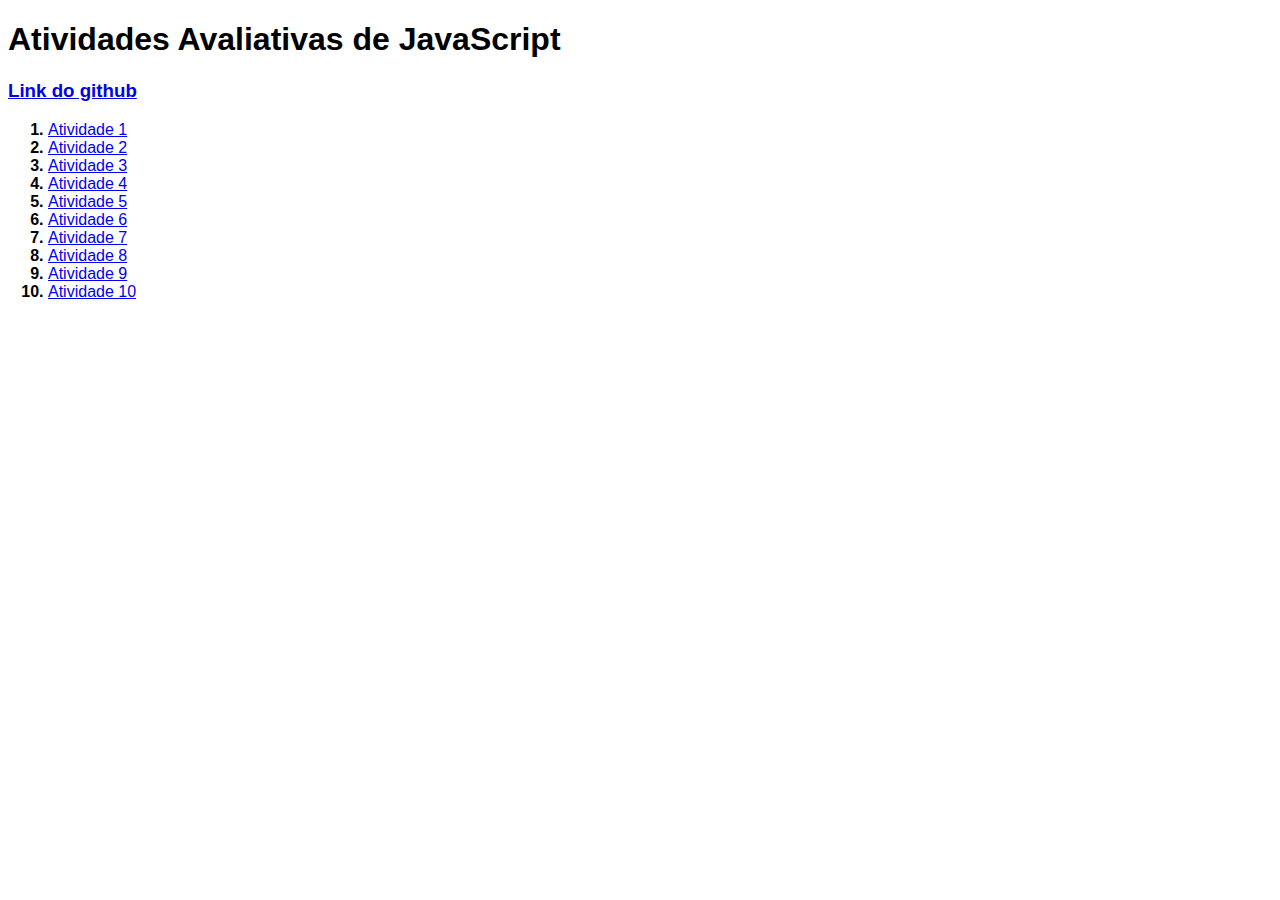
<file: index.html>
<!DOCTYPE html>
<html lang="en">
<head>
  <meta charset="UTF-8">
  <meta http-equiv="X-UA-Compatible" content="IE=edge">
  <meta name="viewport" content="width=device-width, initial-scale=1.0">
  <title>Atividades Avaliativas JS</title>
  <link rel="stylesheet" href="./style.css">
</head>
<body>
  <div class="home">
    <h1>Atividades Avaliativas de JavaScript</h1>

    <h3><a href="https://github.com/metehus/ativ-js">Link do github</a></h3>

    <ol>
      <li><a href="./atividade-01.html">Atividade 1</a></li>
      <li><a href="./atividade-02.html">Atividade 2</a></li>
      <li><a href="./atividade-03.html">Atividade 3</a></li>
      <li><a href="./atividade-04.html">Atividade 4</a></li>
      <li><a href="./atividade-05.html">Atividade 5</a></li>
      <li><a href="./atividade-06.html">Atividade 6</a></li>
      <li><a href="./atividade-07.html">Atividade 7</a></li>
      <li><a href="./atividade-08.html">Atividade 8</a></li>
      <li><a href="./atividade-09.html">Atividade 9</a></li>
      <li><a href="./atividade-10.html">Atividade 10</a></li>
    </ol>
  </div>
</body>
</html>
</file>
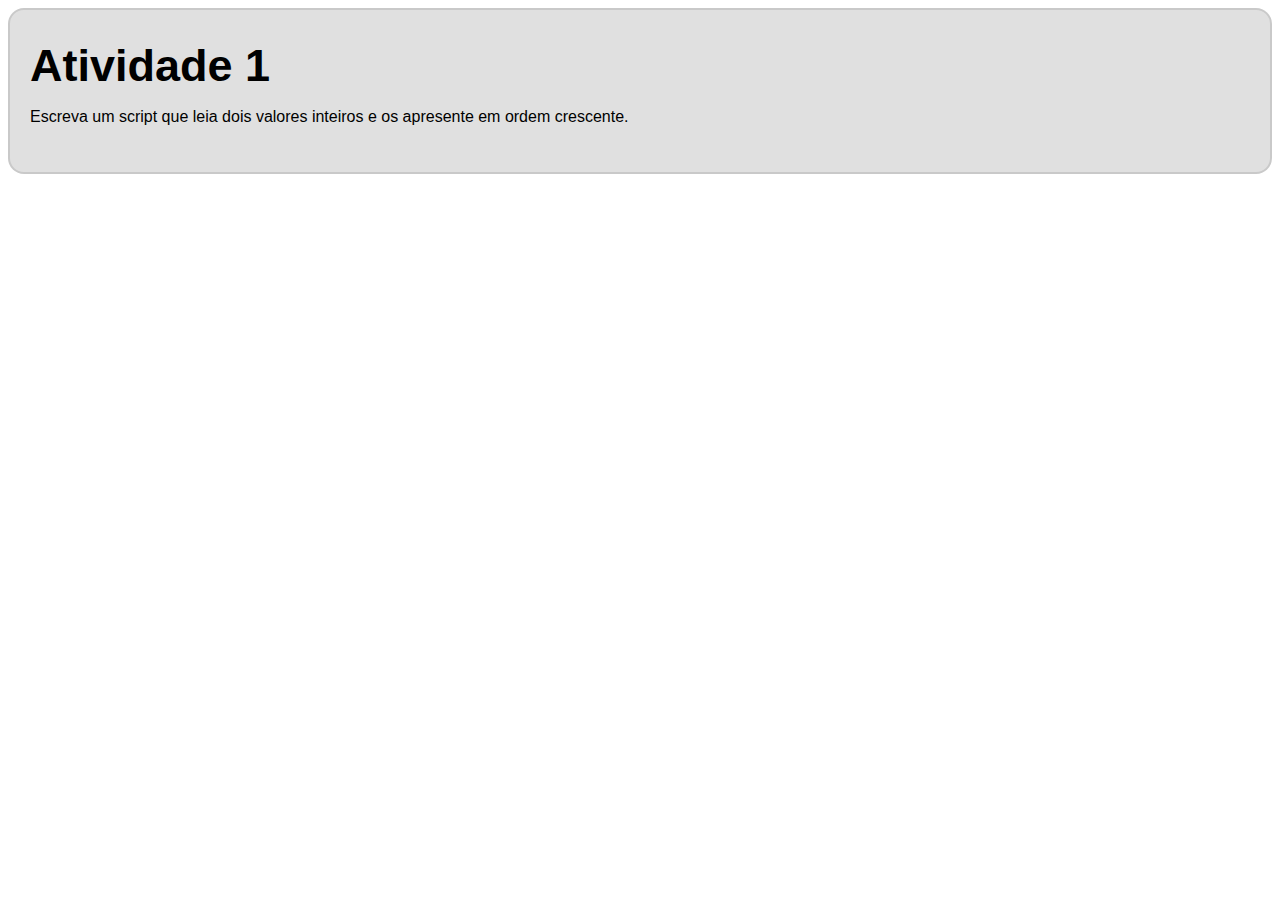
<file: atividade-01.html>
<!DOCTYPE html>
<html lang="en">
<head>
    <meta charset="UTF-8">
    <meta http-equiv="X-UA-Compatible" content="IE=edge">
    <meta name="viewport" content="width=device-width, initial-scale=1.0">
    <link rel="stylesheet" href="./style.css">
    <title>Atividade 1</title>
</head>
<body>
    <header>
        <h1>Atividade 1</h1>
        <p>Escreva um script que leia dois valores inteiros e os apresente em ordem crescente.</p>
    </header>
    
</body>
</html>
</file>
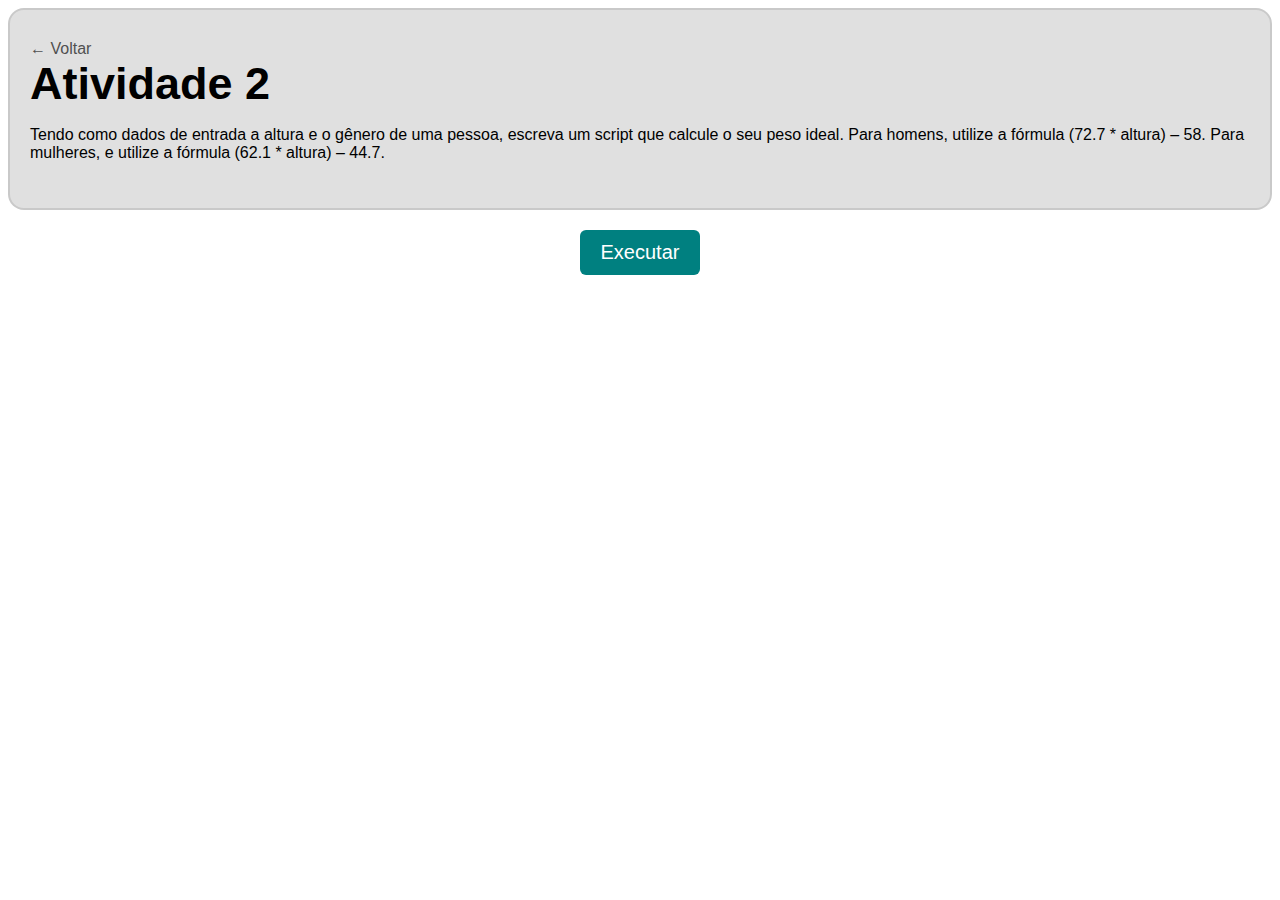
<file: atividade-02.html>
<!DOCTYPE html>
<html lang="en">

<head>
    <meta charset="UTF-8">
    <meta http-equiv="X-UA-Compatible" content="IE=edge">
    <meta name="viewport" content="width=device-width, initial-scale=1.0">
    <link rel="stylesheet" href="./style.css">
    <title>Atividade 2</title>
</head>

<body>
    <header>
        <a href="./" class="voltar">← Voltar</a>
        <h1>Atividade 2</h1>
        <p>Tendo como dados de entrada a altura e o gênero de uma pessoa, escreva um script que calcule o seu peso ideal. Para homens, utilize a fórmula (72.7 * altura) – 58. Para mulheres, e utilize a fórmula (62.1 * altura) – 44.7.</p>
    </header>

    <main>
        <button onclick="atividade02()">Executar</button>
        <p id="resultado"></p>
    </main>

</body>
<script src="./script.js"></script>
</html>
</file>
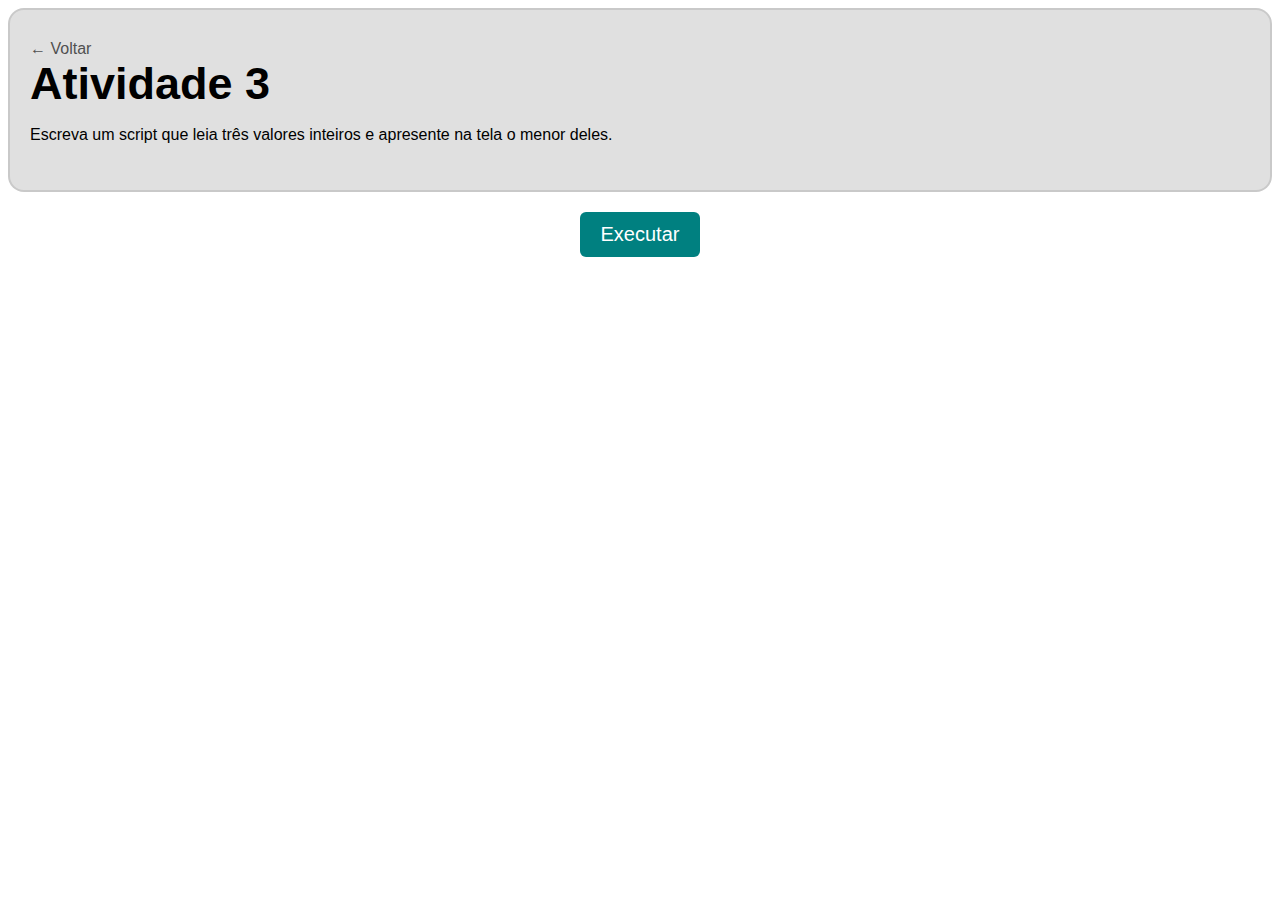
<file: atividade-03.html>
<!DOCTYPE html>
<html lang="en">

<head>
    <meta charset="UTF-8">
    <meta http-equiv="X-UA-Compatible" content="IE=edge">
    <meta name="viewport" content="width=device-width, initial-scale=1.0">
    <link rel="stylesheet" href="./style.css">
    <title>Atividade 3</title>
</head>

<body>
    <header>
        <a href="./" class="voltar">← Voltar</a>
        <h1>Atividade 3</h1>
        <p>Escreva um script que leia três valores inteiros e apresente na tela o menor deles.</p>
    </header>

    <main>
        <button onclick="atividade03()">Executar</button>
        <p id="resultado"></p>
    </main>

</body>
<script src="./script.js"></script>
</html>
</file>
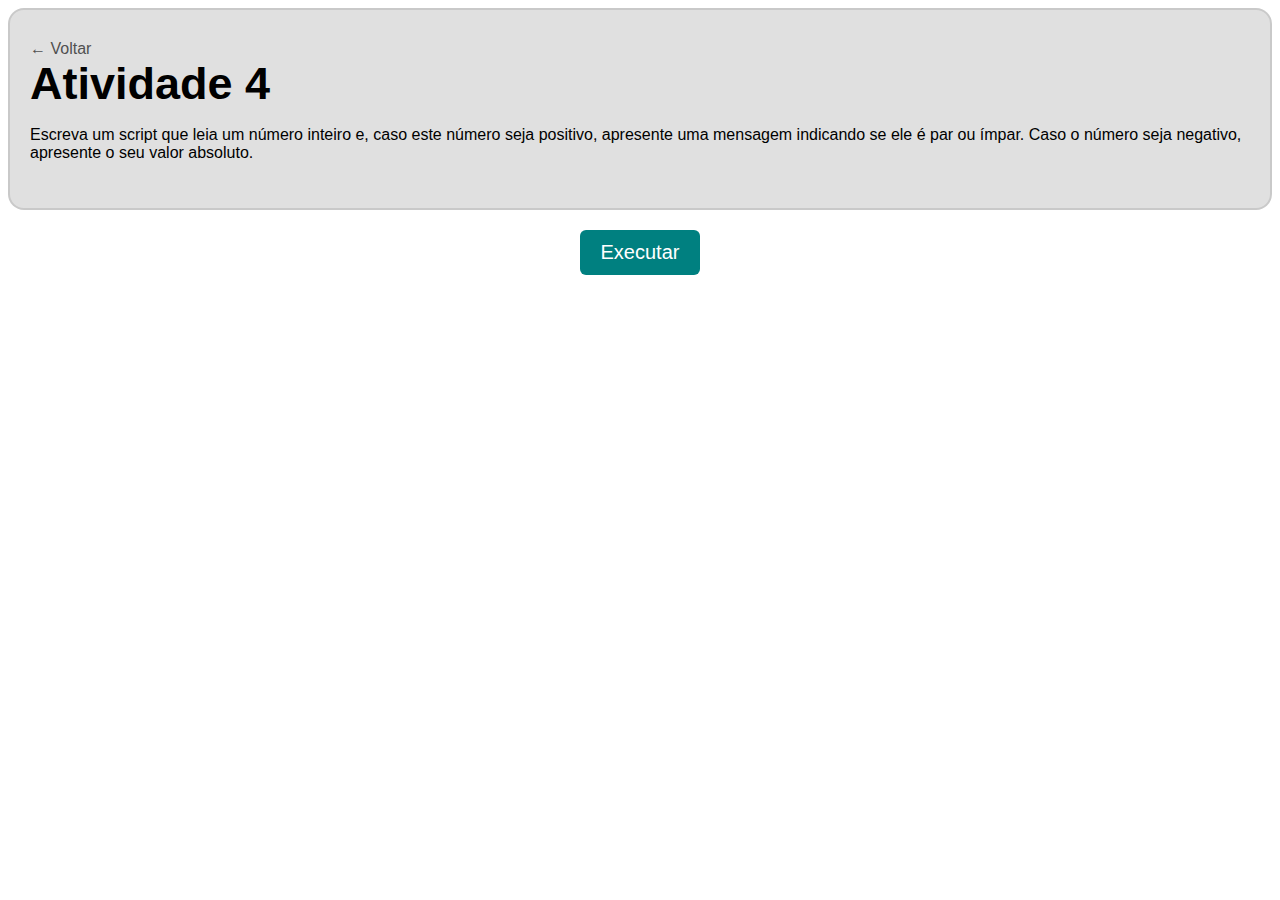
<file: atividade-04.html>
<!DOCTYPE html>
<html lang="en">

<head>
    <meta charset="UTF-8">
    <meta http-equiv="X-UA-Compatible" content="IE=edge">
    <meta name="viewport" content="width=device-width, initial-scale=1.0">
    <link rel="stylesheet" href="./style.css">
    <title>Atividade 4</title>
</head>

<body>
    <header>
        <a href="./" class="voltar">← Voltar</a>
        <h1>Atividade 4</h1>
        <p>Escreva um script que leia um número inteiro e, caso este número seja positivo, apresente uma mensagem indicando se ele é par ou ímpar. Caso o número seja negativo, apresente o seu valor absoluto.</p>
    </header>

    <main>
        <button onclick="atividade04()">Executar</button>
        <p id="resultado"></p>
    </main>

</body>
<script src="./script.js"></script>
</html>
</file>
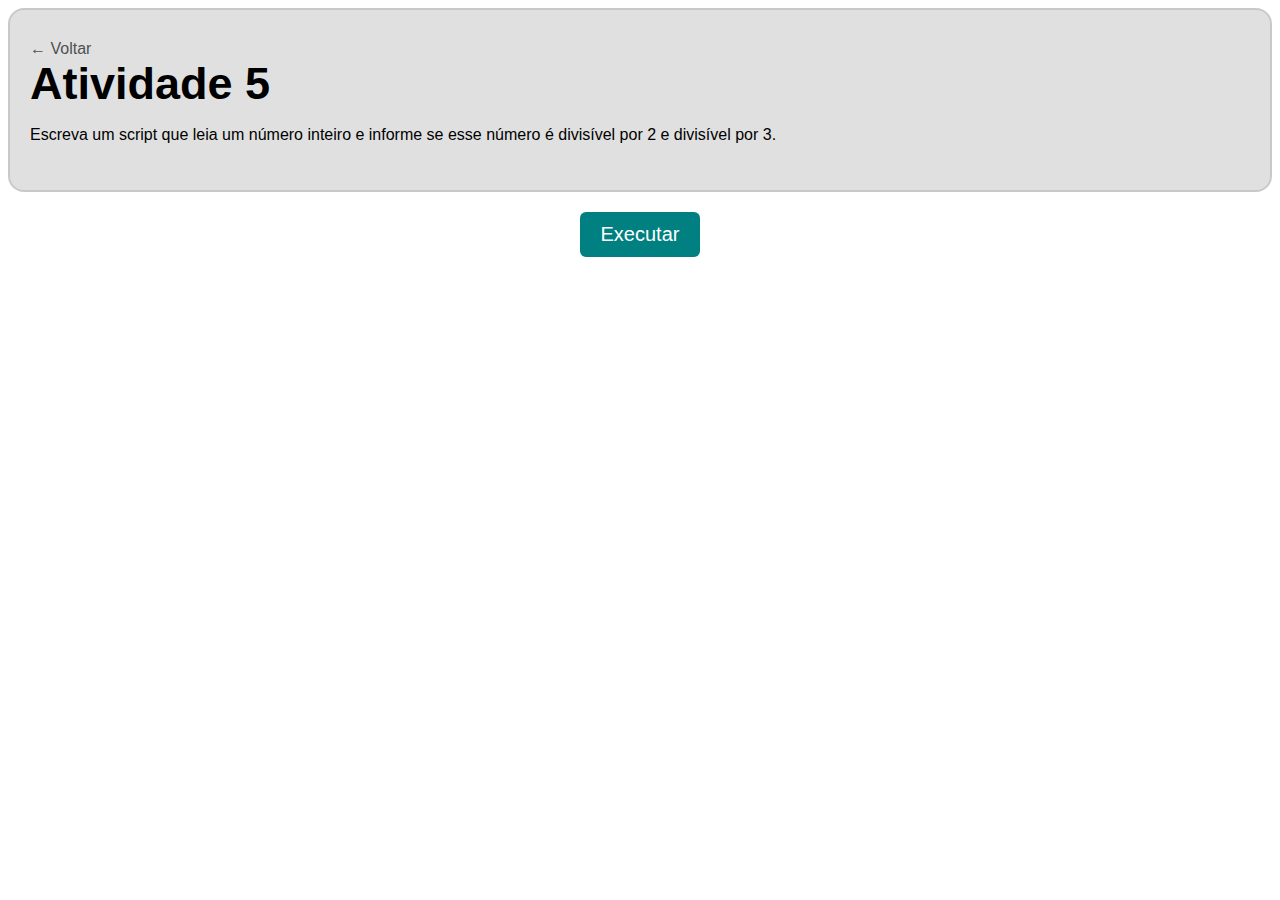
<file: atividade-05.html>
<!DOCTYPE html>
<html lang="en">

<head>
    <meta charset="UTF-8">
    <meta http-equiv="X-UA-Compatible" content="IE=edge">
    <meta name="viewport" content="width=device-width, initial-scale=1.0">
    <link rel="stylesheet" href="./style.css">
    <title>Atividade 5</title>
</head>

<body>
    <header>
        <a href="./" class="voltar">← Voltar</a>
        <h1>Atividade 5</h1>
        <p>Escreva um script que leia um número inteiro e informe se esse número é divisível por 2 e divisível por 3.</p>
    </header>

    <main>
        <button onclick="atividade05()">Executar</button>
        <p id="resultado"></p>
    </main>

</body>
<script src="./script.js"></script>
</html>
</file>
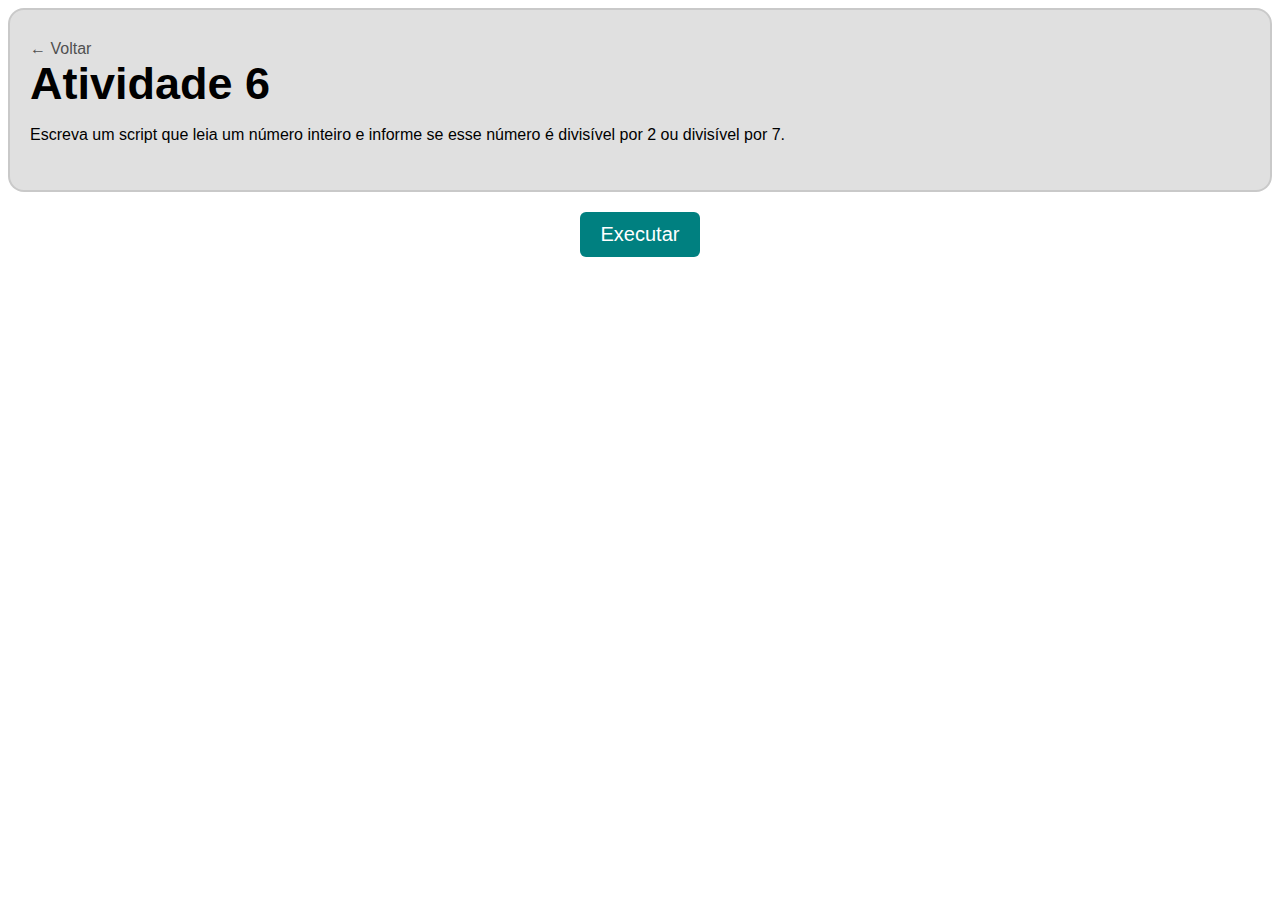
<file: atividade-06.html>
<!DOCTYPE html>
<html lang="en">

<head>
    <meta charset="UTF-8">
    <meta http-equiv="X-UA-Compatible" content="IE=edge">
    <meta name="viewport" content="width=device-width, initial-scale=1.0">
    <link rel="stylesheet" href="./style.css">
    <title>Atividade 6</title>
</head>

<body>
    <header>
        <a href="./" class="voltar">← Voltar</a>
        <h1>Atividade 6</h1>
        <p>Escreva um script que leia um número inteiro e informe se esse número é divisível por 2 ou divisível por 7.</p>
    </header>

    <main>
        <button onclick="atividade06()">Executar</button>
        <p id="resultado"></p>
    </main>

</body>
<script src="./script.js"></script>
</html>
</file>
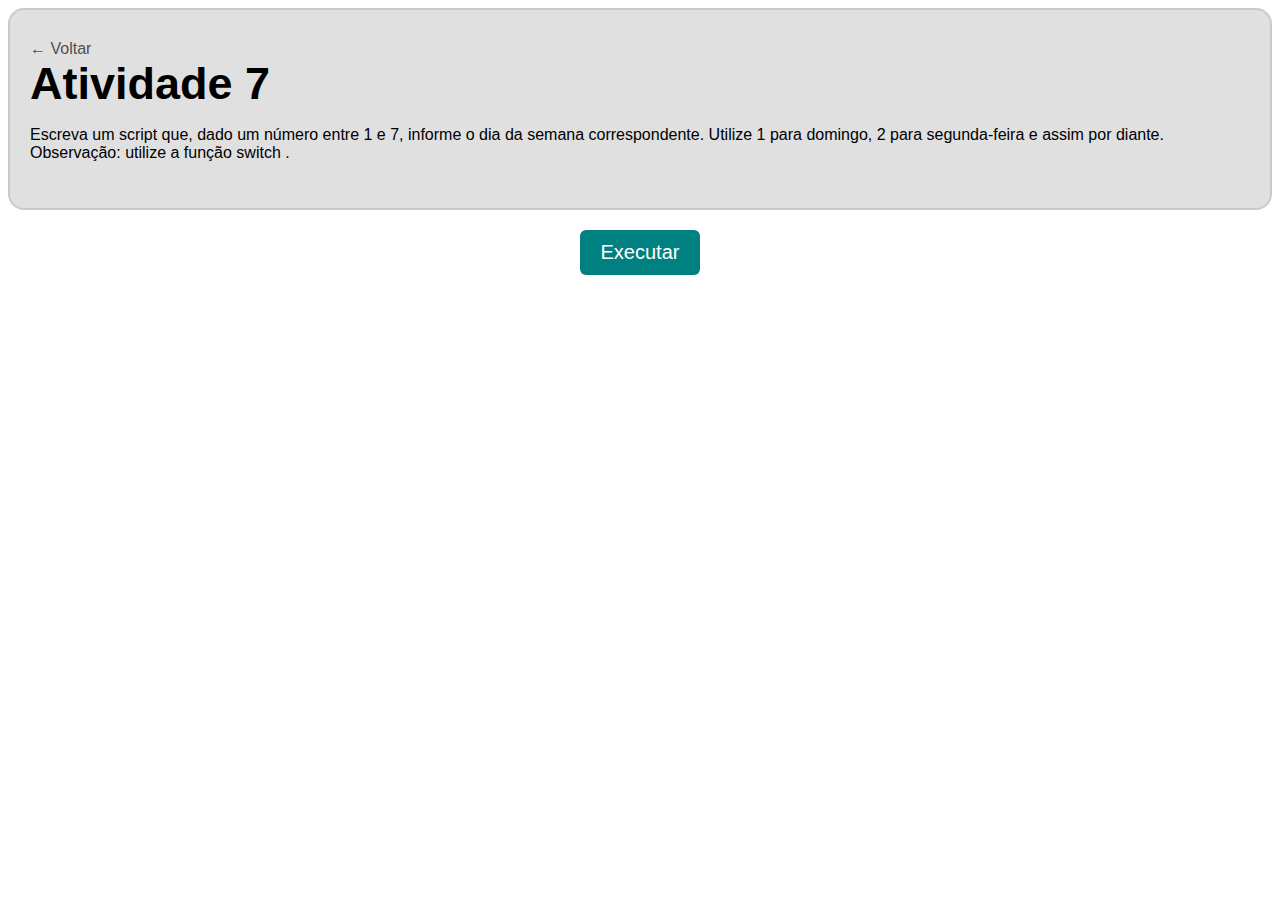
<file: atividade-07.html>
<!DOCTYPE html>
<html lang="en">

<head>
    <meta charset="UTF-8">
    <meta http-equiv="X-UA-Compatible" content="IE=edge">
    <meta name="viewport" content="width=device-width, initial-scale=1.0">
    <link rel="stylesheet" href="./style.css">
    <title>Atividade 7</title>
</head>

<body>
    <header>
        <a href="./" class="voltar">← Voltar</a>
        <h1>Atividade 7</h1>
        <p>Escreva um script que, dado um número entre 1 e 7, informe o dia da semana correspondente. Utilize 1 para domingo, 2 para segunda-feira e assim por diante. Observação: utilize a função switch .</p>
    </header>

    <main>
        <button onclick="atividade07()">Executar</button>
        <p id="resultado"></p>
    </main>

</body>
<script src="./script.js"></script>
</html>
</file>
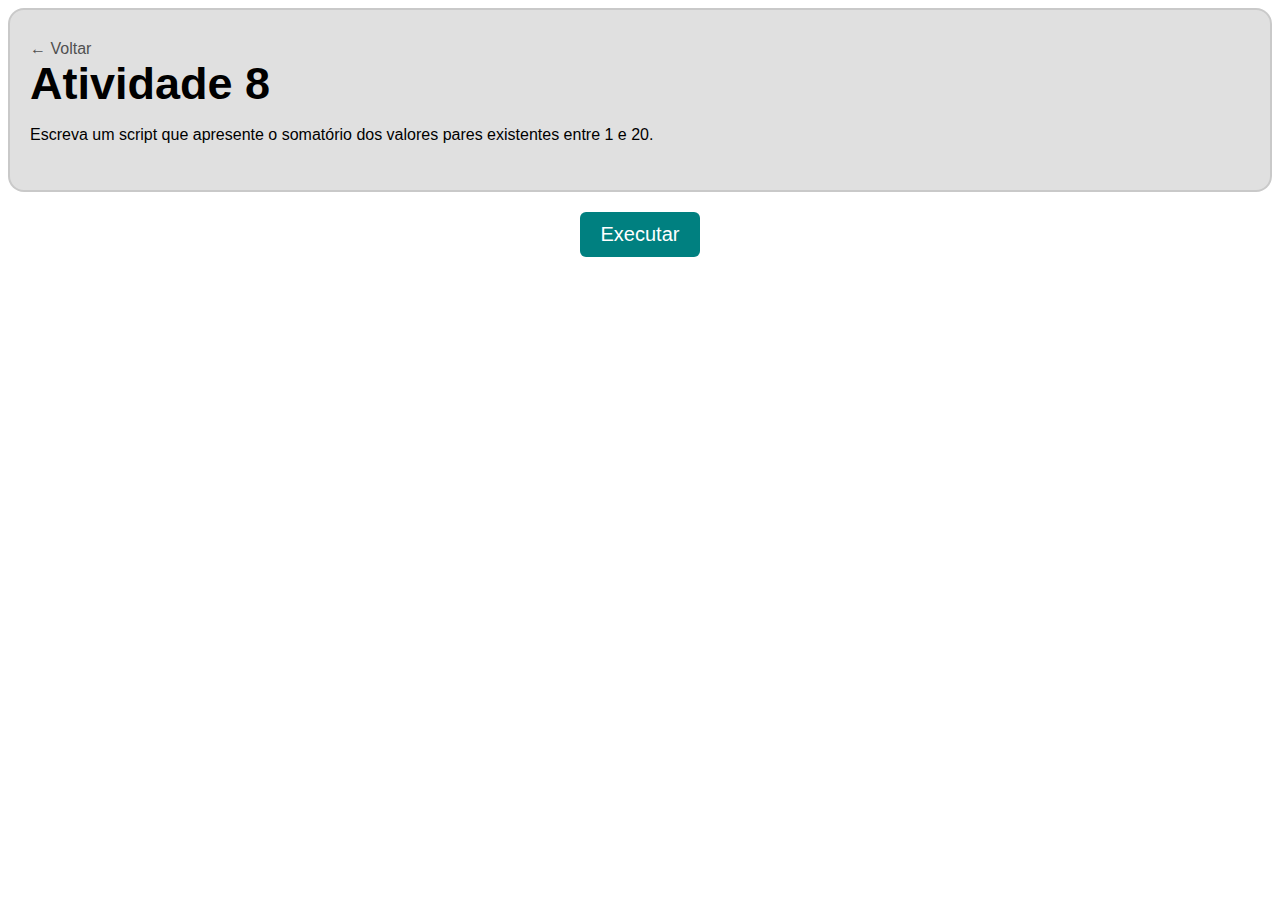
<file: atividade-08.html>
<!DOCTYPE html>
<html lang="en">

<head>
    <meta charset="UTF-8">
    <meta http-equiv="X-UA-Compatible" content="IE=edge">
    <meta name="viewport" content="width=device-width, initial-scale=1.0">
    <link rel="stylesheet" href="./style.css">
    <title>Atividade 8</title>
</head>

<body>
    <header>
        <a href="./" class="voltar">← Voltar</a>
        <h1>Atividade 8</h1>
        <p>Escreva um script que apresente o somatório dos valores pares existentes entre 1 e 20.</p>
    </header>

    <main>
        <button onclick="atividade08()">Executar</button>
        <p id="resultado"></p>
    </main>

</body>
<script src="./script.js"></script>
</html>
</file>
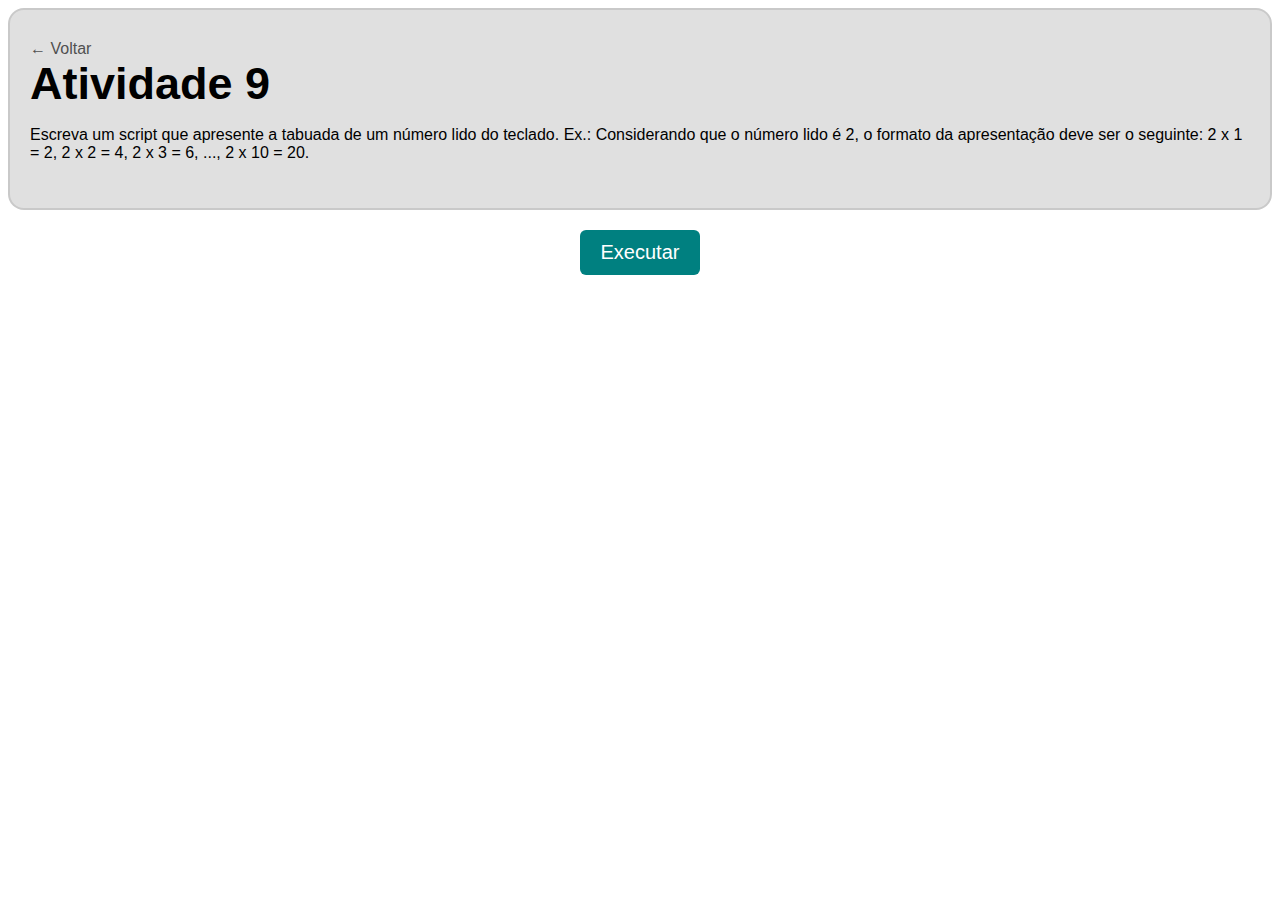
<file: atividade-09.html>
<!DOCTYPE html>
<html lang="en">

<head>
    <meta charset="UTF-8">
    <meta http-equiv="X-UA-Compatible" content="IE=edge">
    <meta name="viewport" content="width=device-width, initial-scale=1.0">
    <link rel="stylesheet" href="./style.css">
    <title>Atividade 9</title>
</head>

<body>
    <header>
        <a href="./" class="voltar">← Voltar</a>
        <h1>Atividade 9</h1>
        <p>Escreva um script que apresente a tabuada de um número lido do teclado. Ex.: Considerando que o número lido é 2, o formato da apresentação deve ser o seguinte: 2 x 1 = 2, 2 x 2 = 4, 2 x 3 = 6, ..., 2 x 10 = 20.</p>
    </header>

    <main>
        <button onclick="atividade09()">Executar</button>
        <p id="resultado"></p>
    </main>

</body>
<script src="./script.js"></script>
</html>
</file>
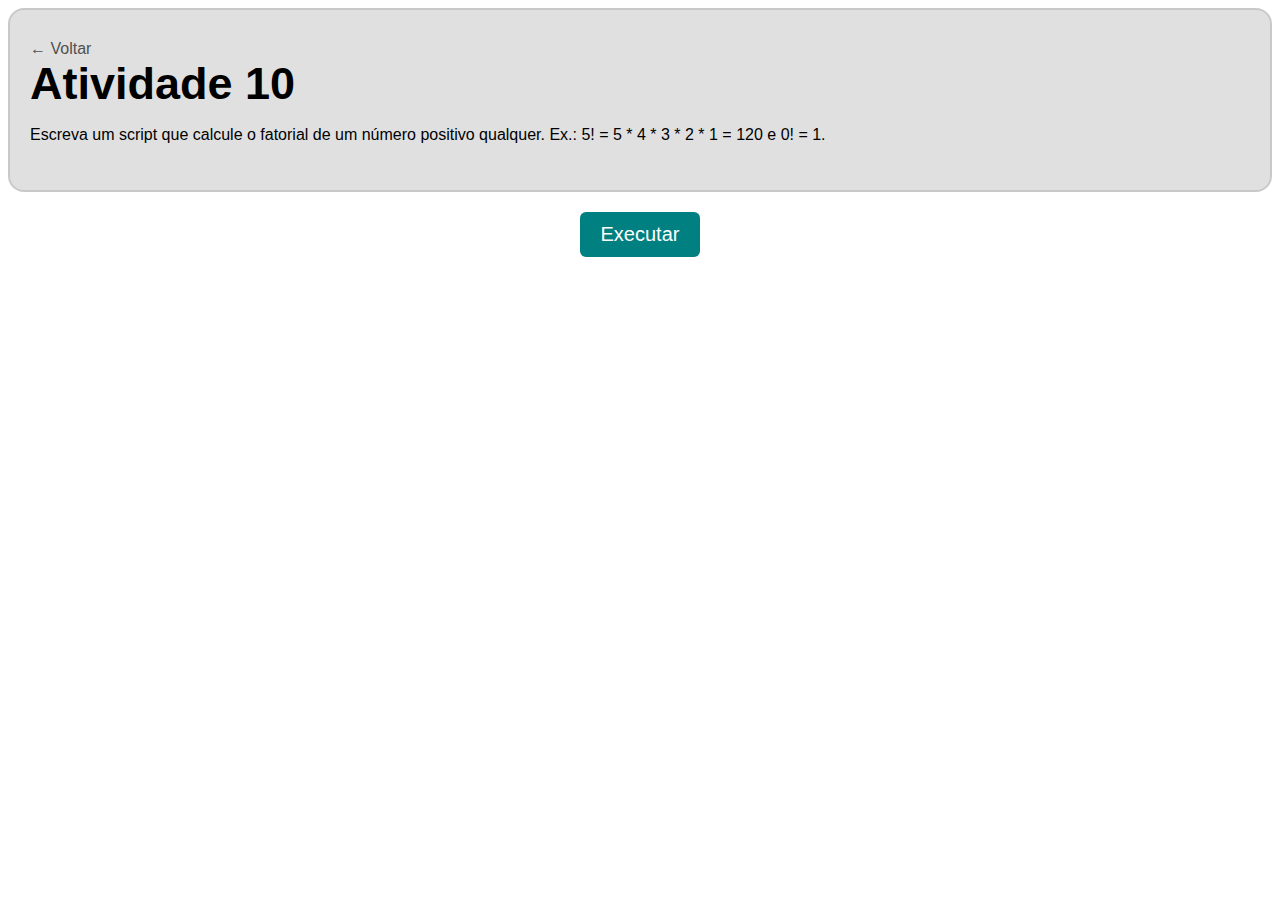
<file: atividade-10.html>
<!DOCTYPE html>
<html lang="en">

<head>
    <meta charset="UTF-8">
    <meta http-equiv="X-UA-Compatible" content="IE=edge">
    <meta name="viewport" content="width=device-width, initial-scale=1.0">
    <link rel="stylesheet" href="./style.css">
    <title>Atividade 10</title>
</head>

<body>
    <header>
        <a href="./" class="voltar">← Voltar</a>
        <h1>Atividade 10</h1>
        <p>Escreva um script que calcule o fatorial de um número positivo qualquer. Ex.: 5! = 5 * 4 * 3 * 2 * 1 = 120 e 0! = 1.</p>
    </header>

    <main>
        <button onclick="atividade10()">Executar</button>
        <p id="resultado"></p>
    </main>

</body>
<script src="./script.js"></script>
</html>
</file>
<file: style.css>
body {
  font-family: 'Segoe UI', Tahoma, Geneva, Verdana, sans-serif;
}

.home ol li::marker {
  font-weight: bold;
}

header {
  background-color: rgb(224, 224, 224);
  border: 2px solid rgba(0, 0, 0, 0.1);
  padding: 30px 20px;
  border-radius: 16px;
}

header .voltar {
  text-decoration: none;
  color: rgb(80, 80, 80);
}

header .voltar:hover {
  text-decoration: underline;
}

header h1 {
  font-size: 45px;
  margin: 0;
}

main {
  margin-top: 20px;
  text-align: center;
}

main button {
  font-size: 20px;
  font-family: inherit;
  background: teal;
  color: white;
  border-radius: 6px;
  padding: 8px 18px;
  border: 3px solid transparent;
  transition: all 200ms ease-in-out;
}

main button:hover {
  cursor: pointer;
  border: 3px solid rgba(255, 255, 255, 0.5);
  background: rgb(0, 104, 104);

}

main p#resultado {
  font-weight: 500;
  font-size: 28px;
}
</file>
